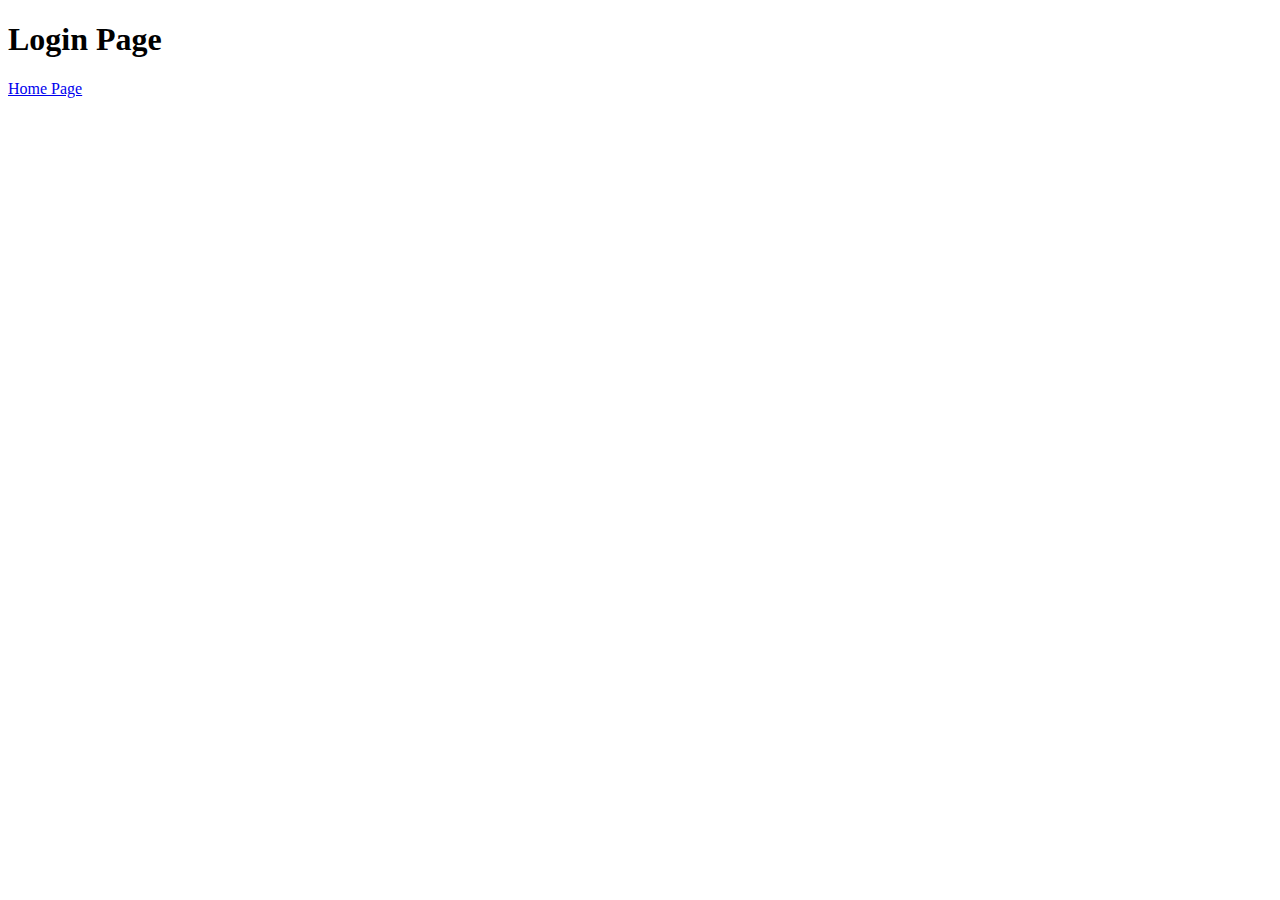
<file: C2/account/templates/account/login.html>
<!DOCTYPE html>
<html lang="en">
<head>
    <meta charset="UTF-8">
    <meta name="viewport" content="width=device-width, initial-scale=1.0">
    <title>Login</title>
</head>
<body>
    <h1>Login Page</h1>

    <a href="http://127.0.0.1:8000"> Home Page </a>

</body>
</html>
</file>
